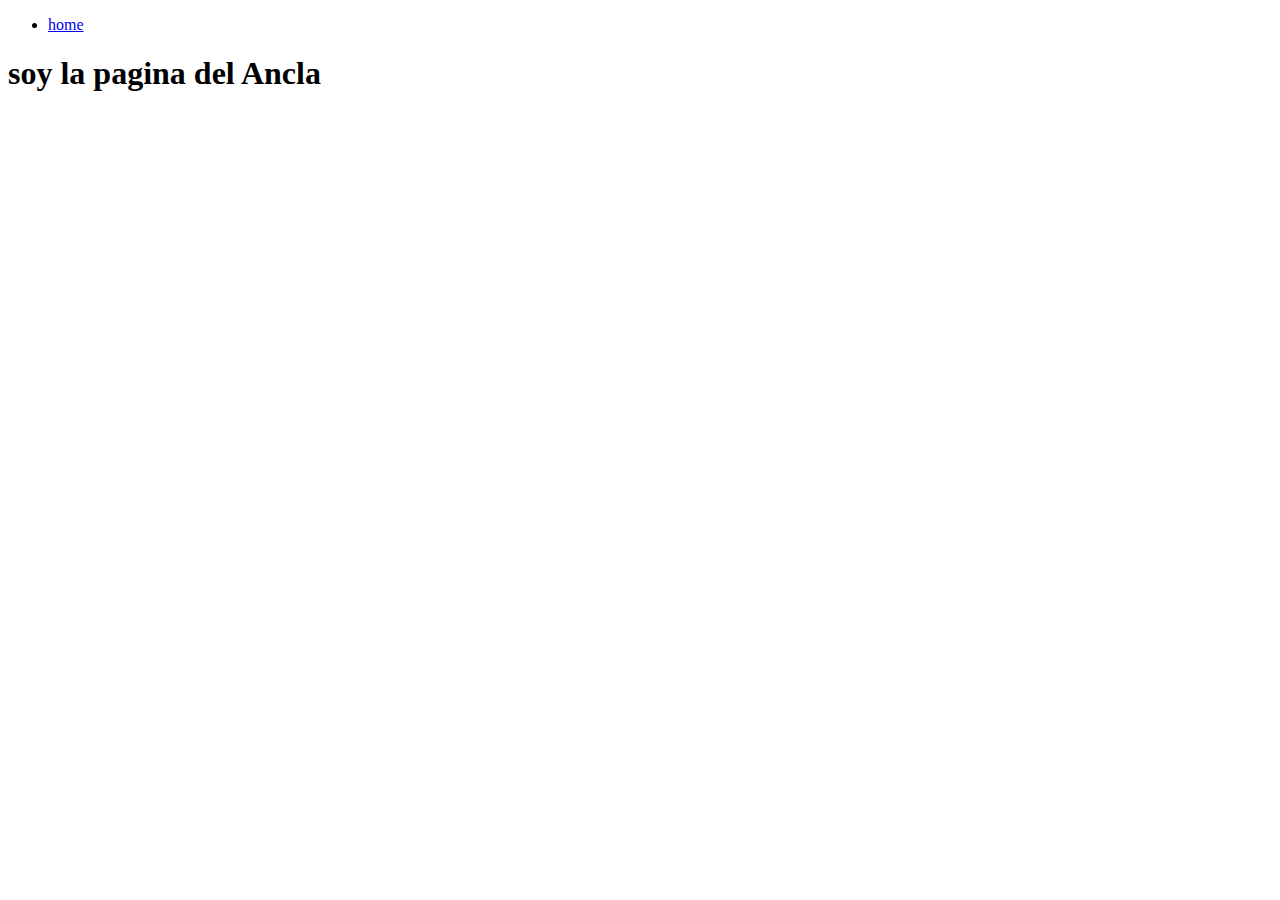
<file: ancla.html>
<!DOCTYPE html>
<html lang="en">
<head>
    <meta charset="UTF-8">
    <meta name="viewport" content="width=device-width, initial-scale=1.0">
    <title>Document</title>
</head>
<body>
    <nav>
        <ul>
            <li>
                <a href="./index.html">home</a>
            </li>
        </ul>
    </nav>
<h1>
    soy la pagina del Ancla
</h1> 
</body>
</html>
</file>
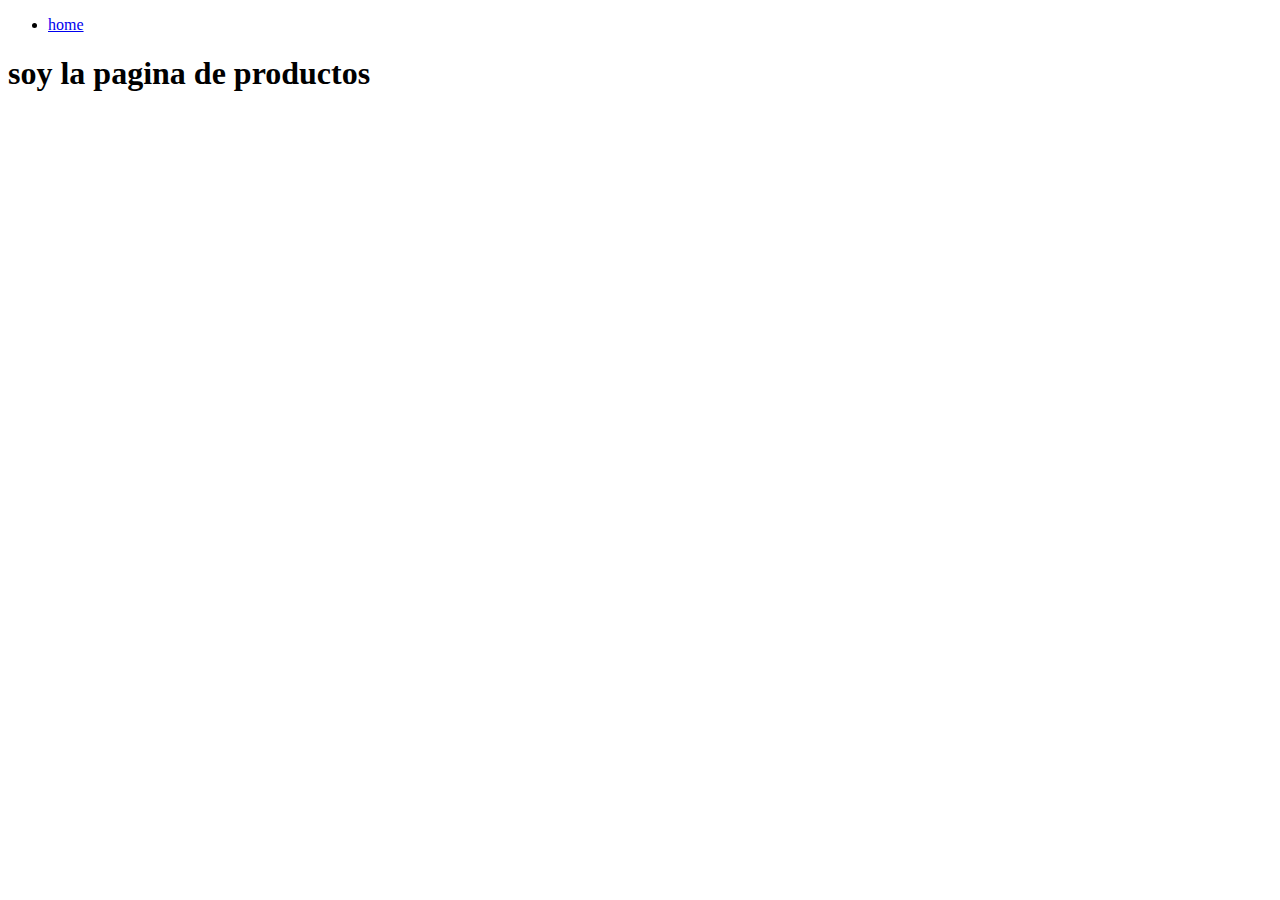
<file: productos.html>
<!DOCTYPE html>
<html lang="en">
<head>
    <meta charset="UTF-8">
    <meta name="viewport" content="width=device-width, initial-scale=1.0">
    <title>Document</title>
</head>
<body>
    <nav>
        <ul>
            <li>
                <a href="./index.html">home</a>
            </li>
        </ul>
    </nav>
    <h1>
        soy la pagina de productos
    </h1>
</body>
</html>
</file>
